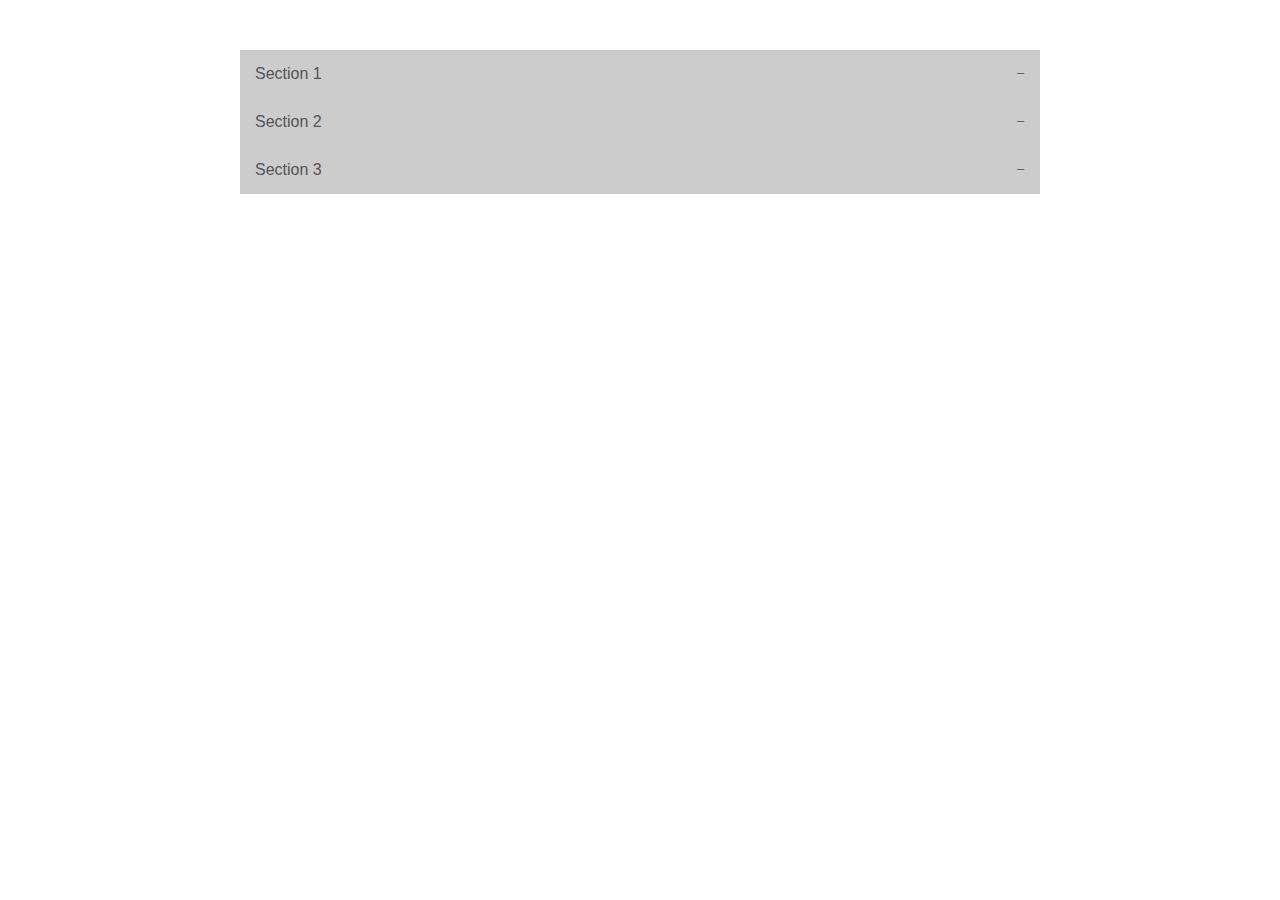
<file: Accordion/index.html>
<!DOCTYPE html>
<html lang="en">
<head>
    <meta charset="UTF-8">
    <meta http-equiv="X-UA-Compatible" content="IE=edge">
    <meta name="viewport" content="width=device-width, initial-scale=1.0">
    <title>Accordion | Welcome</title>
    <link rel="stylesheet" href="style.css" />
</head>
<body>
    <div class="accordion">
        <div class="item">
            <div class="accor-head">
                <p>Section 1</p>
                <span></span>
            </div>
            <div class="accor-body">
                <p>
                    Lorem ipsum dolor sit amet, consectetur adipisicing elit, sed do eiusmod tempor incididunt ut labore et dolore magna aliqua. Ut enim ad minim veniam, quis nostrud exercitation ullamco laboris nisi ut aliquip ex ea commodo consequat.
                </p>
            </div>
        </div>
        <div class="accor-head">
            <p>Section 2</p>
            <span></span>
        </div>
        <div class="accor-body">
            <p>
                Lorem ipsum dolor sit amet, consectetur adipisicing elit, sed do eiusmod tempor incididunt ut labore et dolore magna aliqua. Ut enim ad minim veniam, quis nostrud exercitation ullamco laboris nisi ut aliquip ex ea commodo consequat.
            </p>
        </div>
        <div class="accor-head">
            <p>Section 3</p>
            <span></span>
        </div>
        <div class="accor-body">
            <p>
                Lorem ipsum dolor sit amet, consectetur adipisicing elit, sed do eiusmod tempor incididunt ut labore et dolore magna aliqua. Ut enim ad minim veniam, quis nostrud exercitation ullamco laboris nisi ut aliquip ex ea commodo consequat.
            </p>
        </div>
    </div>

    <!--JS File-->
    <script src="jquery.min.js"></script>
    <script src="script.js"></script>
</body>
</html>
</file>
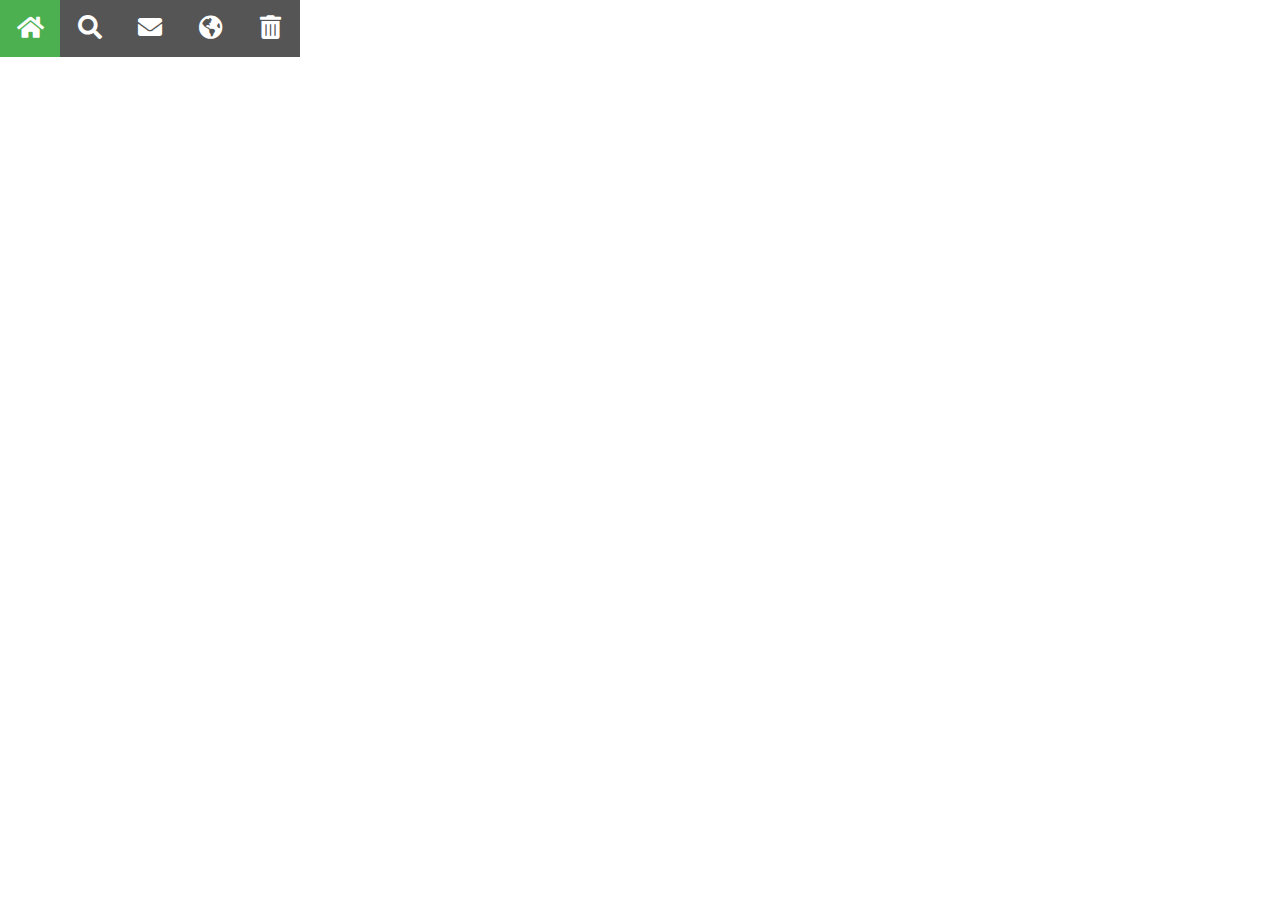
<file: Icon_Bar/index.html>
<!DOCTYPE html>
<html lang="en">
<head>
    <meta charset="UTF-8">
    <meta http-equiv="X-UA-Compatible" content="IE=edge">
    <meta name="viewport" content="width=device-width, initial-scale=1.0">
    <link rel="stylesheet" href="https://cdnjs.cloudflare.com/ajax/libs/font-awesome/5.15.2/css/all.min.css" />
    <title>Icon Bar | Welcome</title>
    <link rel="stylesheet" href="style.css" />
</head>
<body>
    <ul>
        <li><a href="#" class="active"><i class="fa fa-home fa-fw"></i></a></li>
        <li><a href="#"><i class="fa fa-search fa-fw"></i></a></li>
        <li><a href="#"><i class="fa fa-envelope fa-fw"></i></a></li>
        <li><a href="#"><i class="fa fa-globe-americas fa-fw"></i></a></li>
        <li><a href="#"><i class="fa fa-trash-alt fa-fw"></i></a></li>
    </ul>
</body>
</html>
</file>
<file: Accordion/style.css>
*{
    margin: 0;
    padding: 0;
    box-sizing: border-box;
}

body{
    font-family: 'Arial','Helvetica',sans-serif;
    font-size: 16px;
}

.accordion{
    width: 800px;
    margin: 50px auto;
}

.accordion .accor-head{
    background-color: #ccc;
    color: #555;
    padding: 15px;
    cursor: pointer;
    display: flex;
    justify-content: space-between;
}

.accor-head span:after{
    content: '\2212';
    font-family: 'font Awesome 5 free';
}

.accor-head.active span:after{
    content: '\002B';
    font-family: 'font Awesome 5 free';
}

.accor-body{
    padding: 20px;
    display: none;
}
.accor-body p{
    line-height: 1.6;
}
</file>
<file: Icon_Bar/style.css>
:root{
    --active : #4caf50;
    --primary : #555;
}

*{
    margin: 0;
    padding: 0;
    box-sizing: border-box;
}

a,
a:hover,
a:active{
    text-decoration: none;
    color: #fff;
}

ul{
    list-style: none;
    margin: 0;
    padding: 0;
}

ul > li{
    float: left;
    background-color: var(--primary);
}

ul > li > a{
    font-size: 1.5rem;
    display: block;
    padding: 15px;
}

ul > li > a.active{
    background-color: var(--active);
}

ul > li:not(:first-of-type):hover > a{
    background-color: #000;
}
</file>
